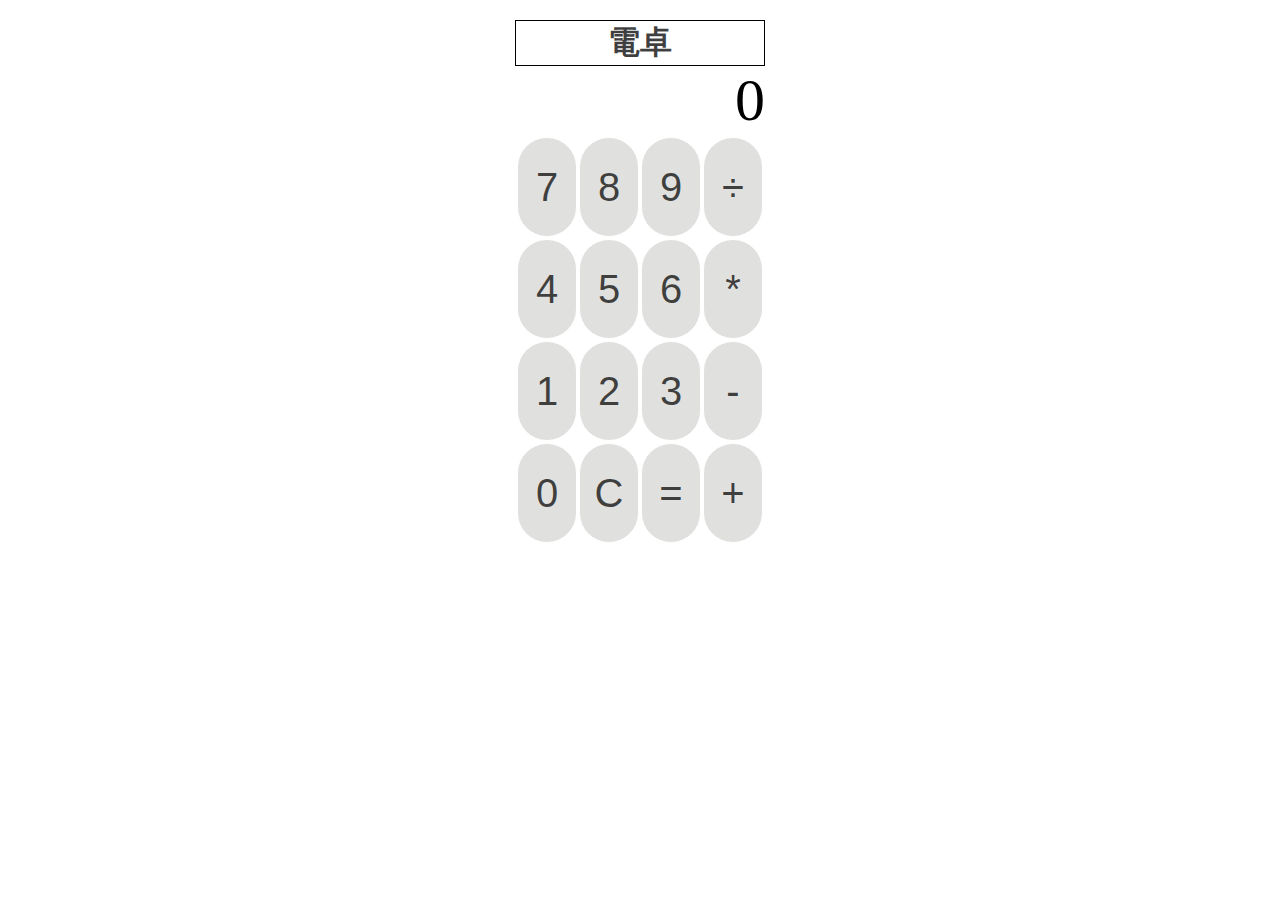
<file: calculator/index.html>
<!DOCTYPE html>
<html lang="ja">
<head>
  <meta charset="UTF-8">
  <meta http-equiv="X-UA-Compatible" content="IE=edge">
  <meta name="viewport" content="width=device-width, initial-scale=1.0">
  <title>Document</title>
  <link rel="stylesheet" href="style.css">
</head>
<body>

<div id="container">
  <h1 id="title">電卓</h1>
  <div id = "result">0</div>
  <table>
    <tbody>
      <tr>
        <td><button>7</button></td>
        <td><button>8</button></td>
        <td><button>9</button></td>
        <td><button>÷</button></td>
      </tr>
      <tr>
        <td><button>4</button></td>
        <td><button>5</button></td>
        <td><button>6</button></td>
        <td><button>*</button></td>
      </tr>
      <tr>
        <td><button>1</button></td>
        <td><button>2</button></td>
        <td><button>3</button></td>
        <td><button>-</button></td>
      </tr>
      <tr>
        <td><button>0</button></td>
        <td><button>C</button></td>
        <td><button>=</button></td>
        <td><button>+</button></td>
      </tr>
    </tbody>
  </table>
</div>
  <script src="app.js"></script>
</body>
</html>
</file>
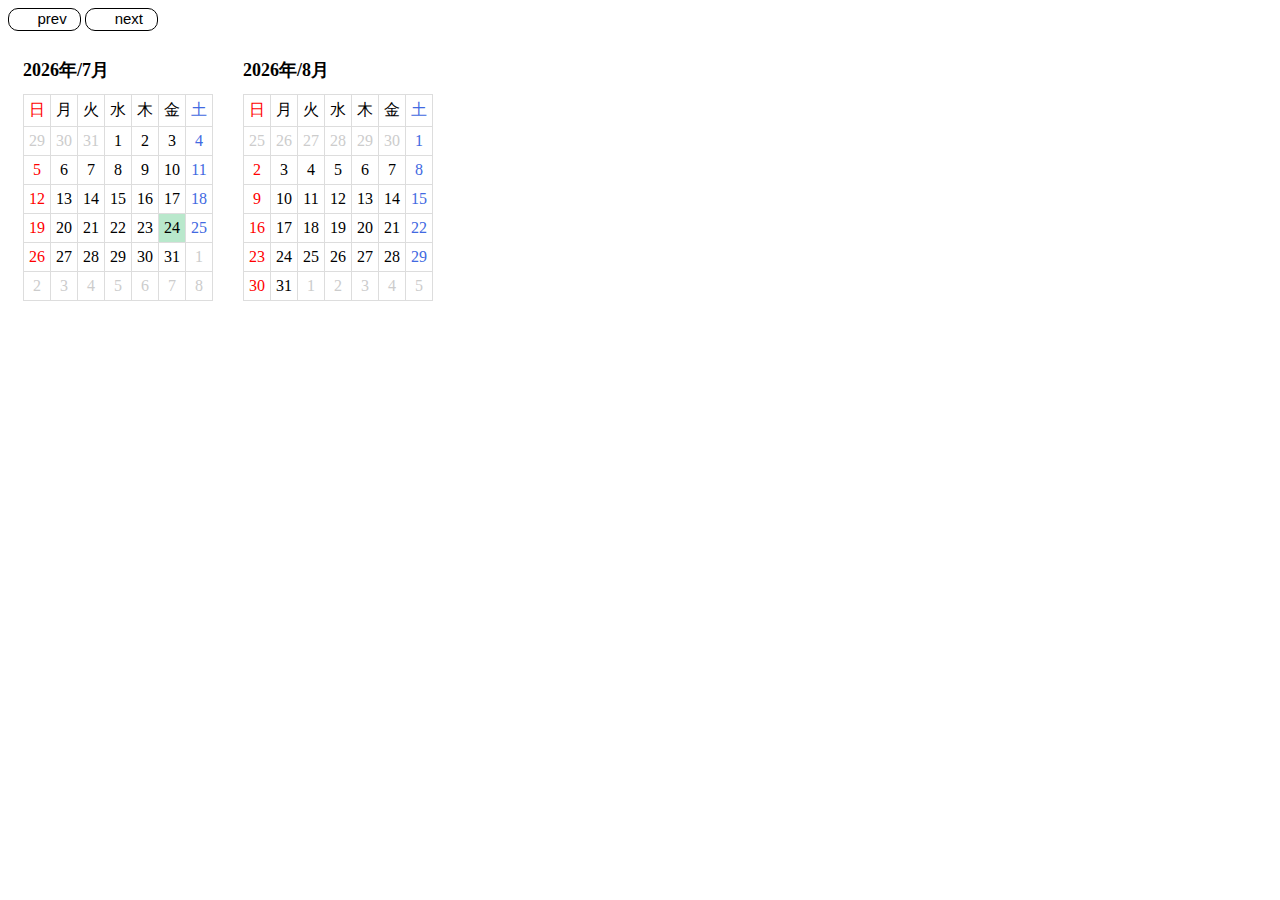
<file: calendar/index.html>
<!DOCTYPE html>
<html lang="ja">
<head>
  <meta charset="UTF-8">
  <meta http-equiv="X-UA-Compatible" content="IE=edge">
  <meta name="viewport" content="width=device-width, initial-scale=1.0">
  <title>Document</title>
  <link rel="stylesheet" href="style.css">
</head>

<body>
<button id="prev" type="button">　prev　</button>
<button id="next" type="button">　next　</button>
<div id="calendar">
  
</div>

  <script src="main.js"></script>
</body>
</html>
</file>
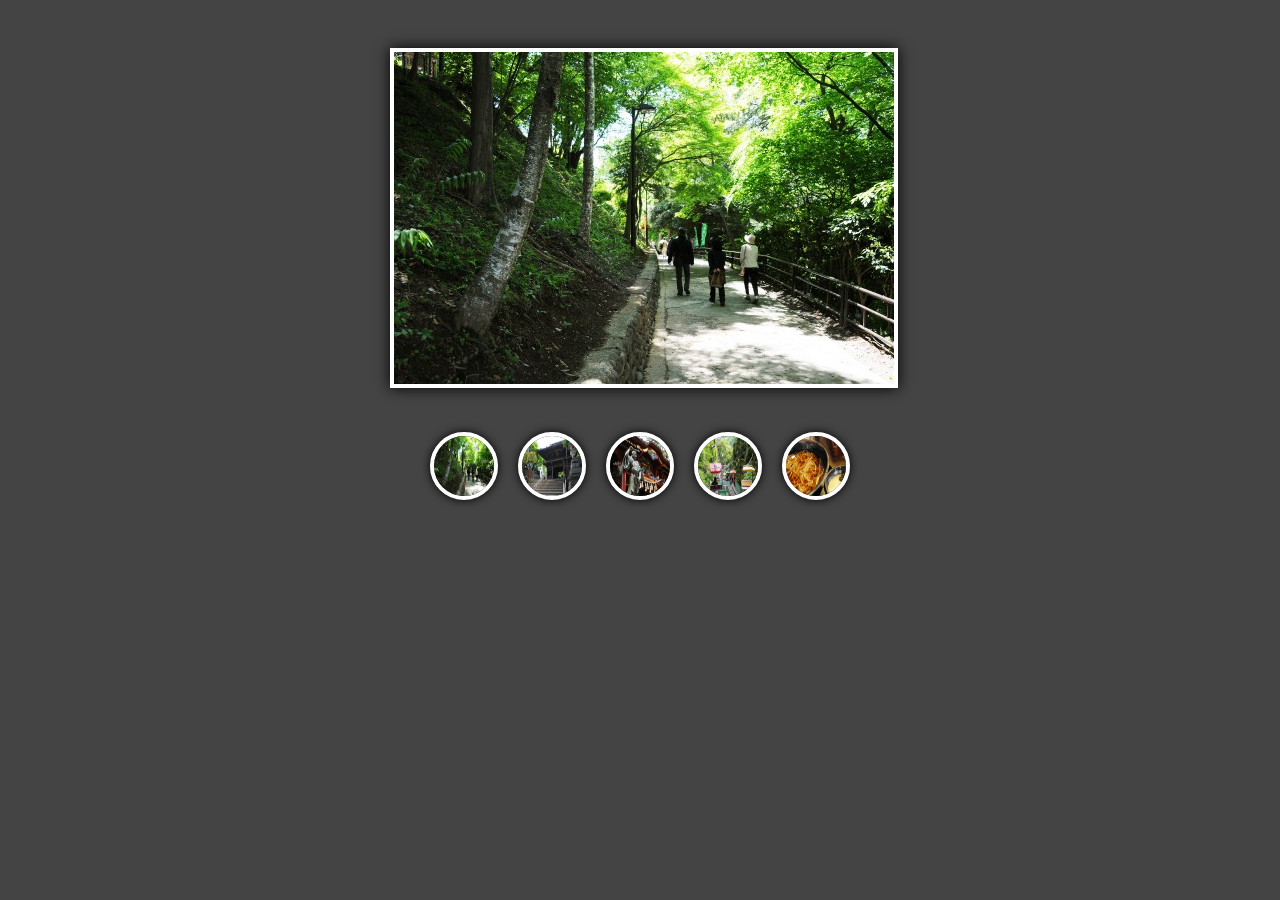
<file: js-photoGallery/index.html>
<!DOCTYPE html>
<html lang="ja">
<head>
  <meta charset="UTF-8">
  <meta http-equiv="X-UA-Compatible" content="IE=edge">
  <meta name="viewport" content="width=device-width, initial-scale=1.0">
  <title>Document</title>
  <link rel="stylesheet" href="style.css">
</head>
<body>

  <div id="gallery">
    <div class="main">
    </div>
    <div class="thumb">
    </div>
  </div>
  
  <script src="app.js"></script>
</body>
</html>
</file>
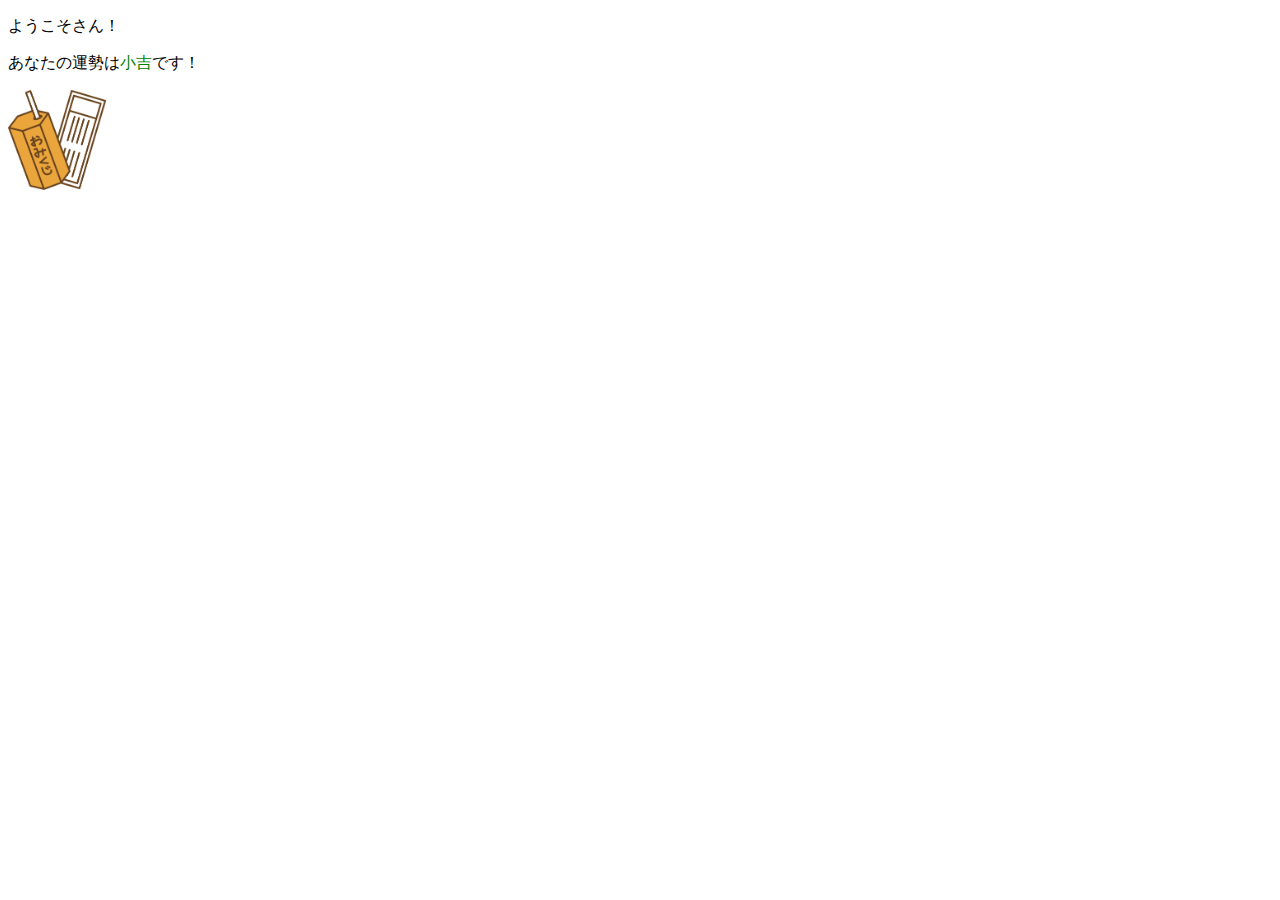
<file: omikuji/index.html>
<!DOCTYPE html>
<html lang="ja">
  <head>
    <meta charset="UTF-8" />
    <link rel="stylesheet" href="style.css" />
    <title>練習</title>
  </head>
  <body>
    <p>ようこそ<span id="name">テスト</span>さん！</p>
    <p>あなたの運勢は<span id="result">大吉</span>です！</p>    <img src="omikuji.png">
    <script type="text/javascript" src="omikuji.js"></script>
  </body>
</html>
</file>
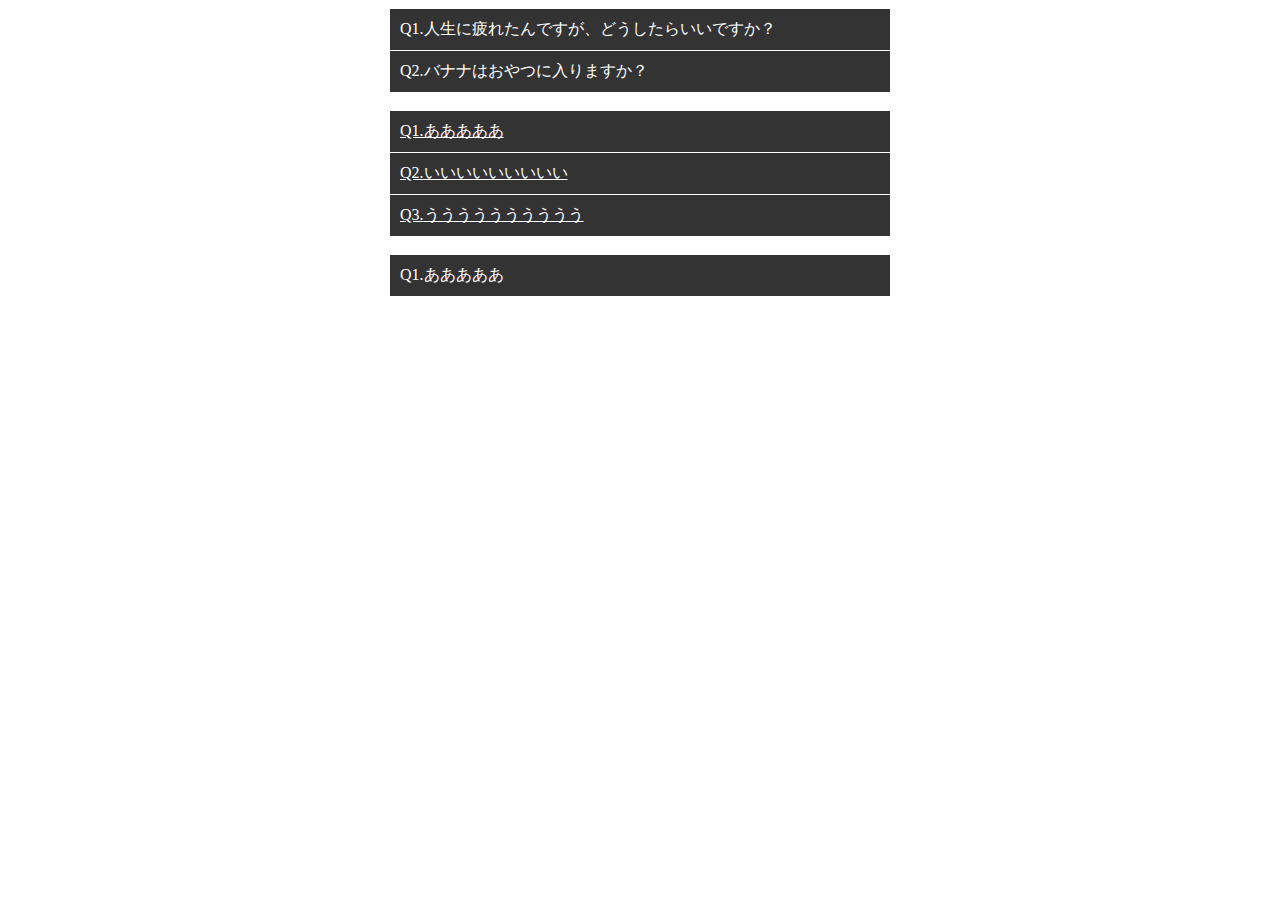
<file: question/index.html>
<!DOCTYPE html>
<html lang="ja">
<head>
  <meta charset="UTF-8">
  <meta http-equiv="X-UA-Compatible" content="IE=edge">
  <meta name="viewport" content="width=device-width, initial-scale=1.0">
  <title>Document</title>
  <link rel="stylesheet" href="style.css">
</head>

<body>
  <div class="accordion" id="js-faq">
    <p class="accordion-trigger">
      Q1.人生に疲れたんですが、どうしたらいいですか？
    </p>
    <div class="accordion-contents">
      A1.クソして寝ろ
    </div>

    <p class="accordion-trigger">
      Q2.バナナはおやつに入りますか？
    </p>
    <div class="accordion-contents">
      A2.グレーです。
      より安全に事を進めるのであれば、バナナはカットして弁当箱に入れ、キャベツやトマトなどの野菜も同時に
      入れておくのです。<br>
      そうすれば、最悪「これはサラダです。」という言い訳が成立します。（フルーツサラダ)
    </div>

  </div>
  
  <br>

  <div class="accordion" id="js-accordion">
    <a href="" class="accordion-trigger">
      Q1.あああああ
    </a>
    <div class="accordion-contents">
      A1.あああああああ
    </div>

    <a href="" class="accordion-trigger">
      Q2.いいいいいいいいい
    </a>
    <div class="accordion-contents">
      A2.いいいいいいいいいいい
    </div>
    <a href="" class="accordion-trigger">
      Q3.うううううううううう
    </a>
    <div class="accordion-contents">
      A3.ううううううううう
    </div>
  </div>

  <br>

  <dl class="accordion" id="js-accordion-mini">
    <dt class="accordion-trigger">
      Q1.あああああ
    </dt>
    <dd class="accordion-contents">
      A1.あああああああ
    </dd>
  </dl>

  <script src="test2.js"></script>
</body>
</html>
</file>
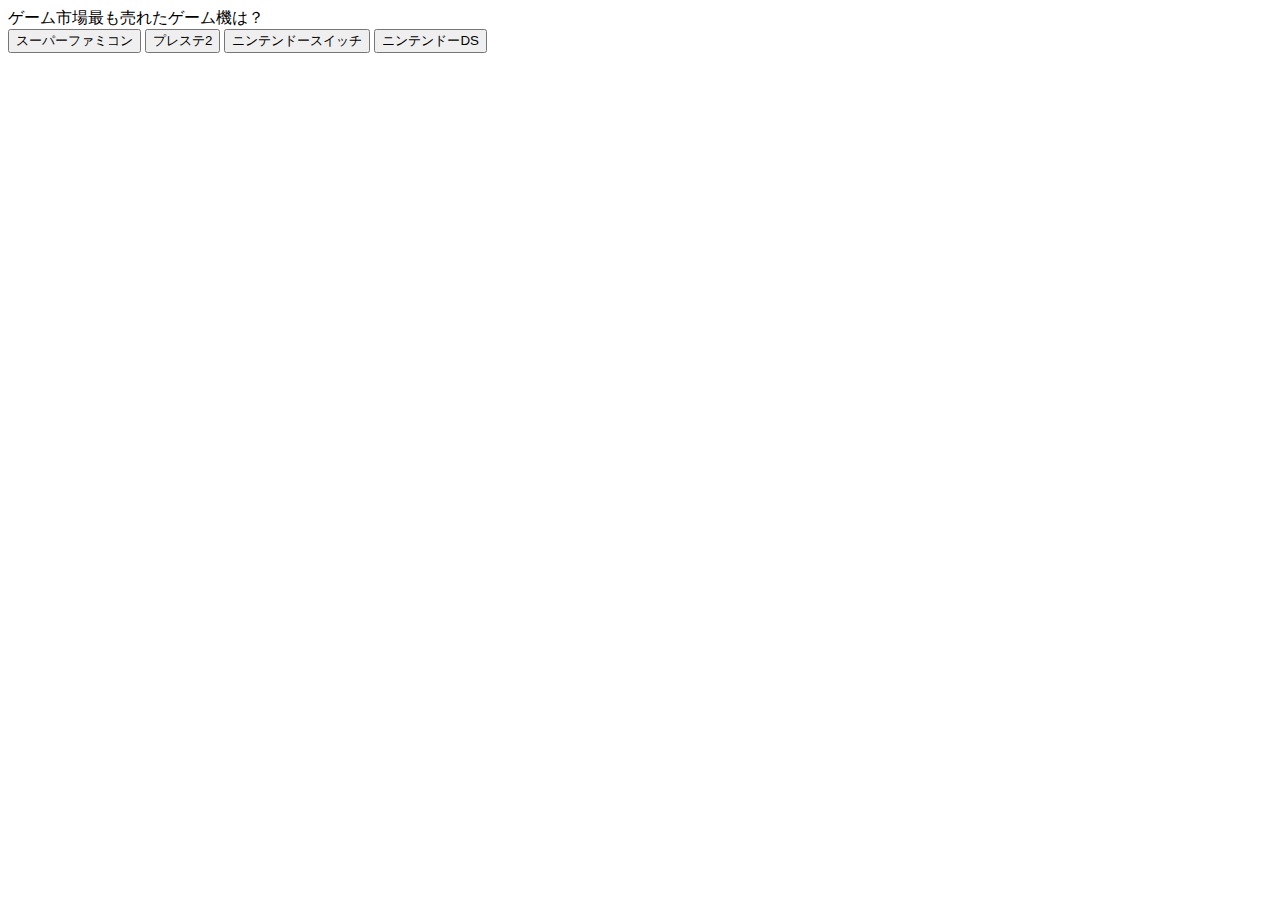
<file: quiz/index.html>
<!doctype html>
<html class="no-js" lang="">

<head>
  <meta charset="utf-8">
  <title></title>
  <meta name="description" content="">
  <meta name="viewport" content="width=device-width, initial-scale=1">

  <meta property="og:title" content="">
  <meta property="og:type" content="">
  <meta property="og:url" content="">
  <meta property="og:image" content="">

  <link rel="manifest" href="site.webmanifest">
  <link rel="apple-touch-icon" href="icon.png">
  <!-- Place favicon.ico in the root directory -->

  <!-- CSS only -->
<link href="https://cdn.jsdelivr.net/npm/bootstrap@5.2.0/dist/css/bootstrap.min.css" rel="stylesheet" integrity="sha384-gH2yIJqKdNHPEq0n4Mqa/HGKIhSkIHeL5AyhkYV8i59U5AR6csBvApHHNl/vI1Bx" crossorigin="anonymous">

  <meta name="theme-color" content="#fafafa">
</head>

<body>

<div class="container">
  <!-- Content here -->

  <div id= "js-question" class="mt-3 alert alert-primary" role="alert">
    A simple primary alert—check it out!
  </div>

  <div class="d-flex justify-content-center">
      <button type="button" class="btn btn-primary">Primary</button>
      <button type="button" class="ms-1 btn btn-primary">Primary</button>
      <button type="button" class="ms-1 btn btn-primary">Primary</button>
      <button type="button" class="ms-1 btn btn-primary">Primary</button>
  </div>
</div>

<script src="index.js"></script>
  
</body>

</html>
</file>
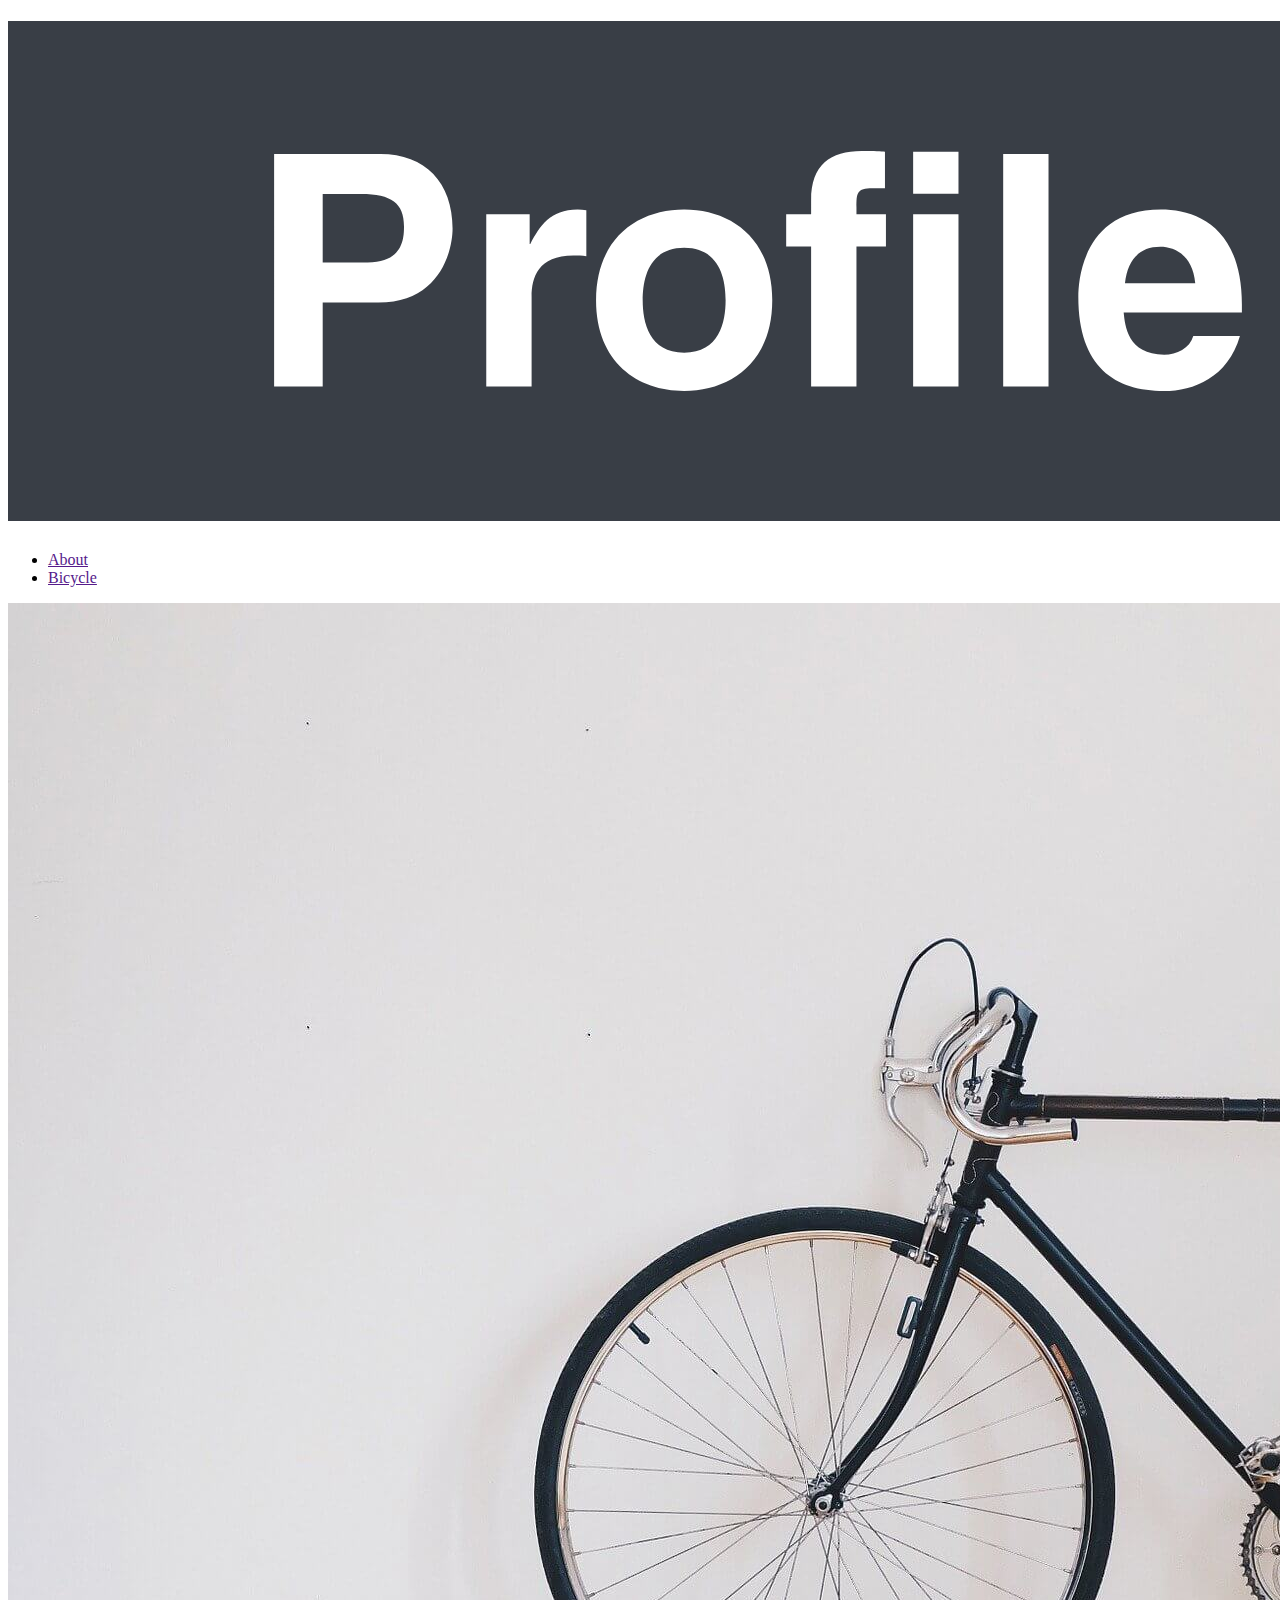
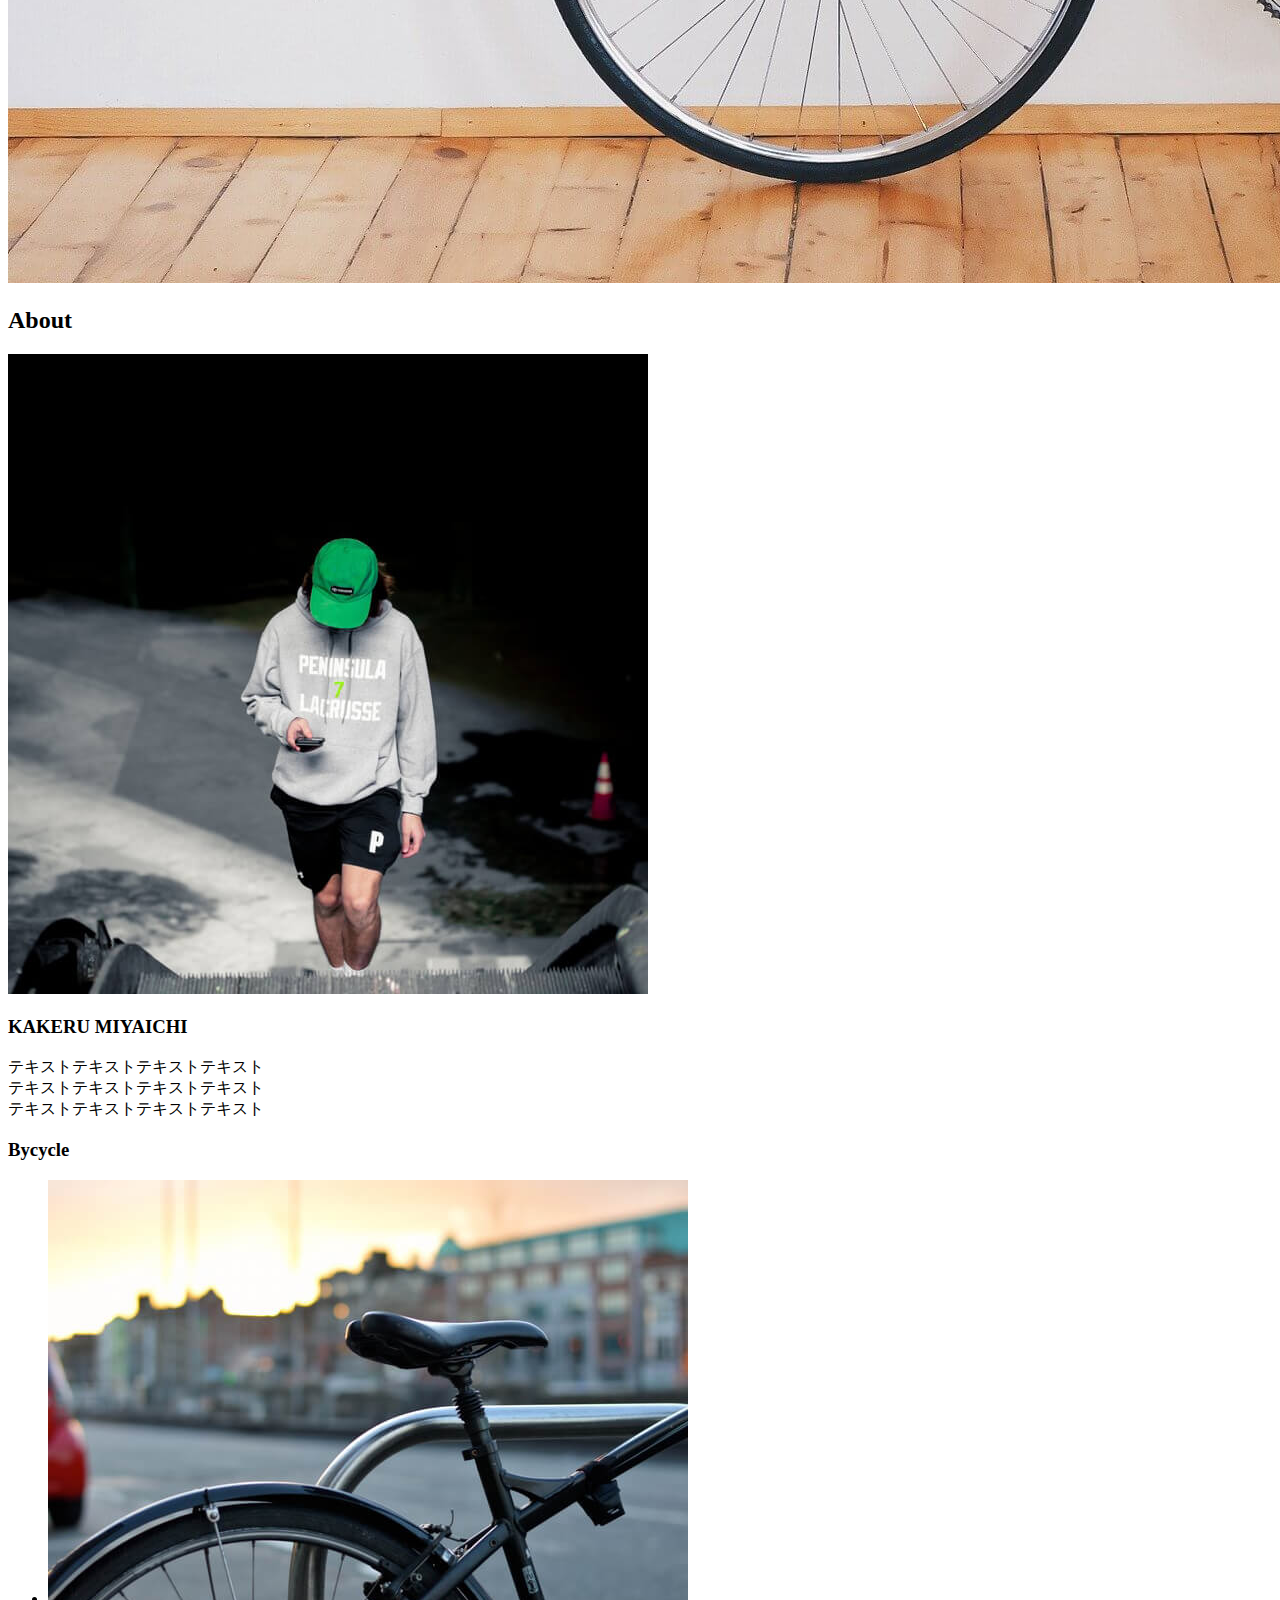
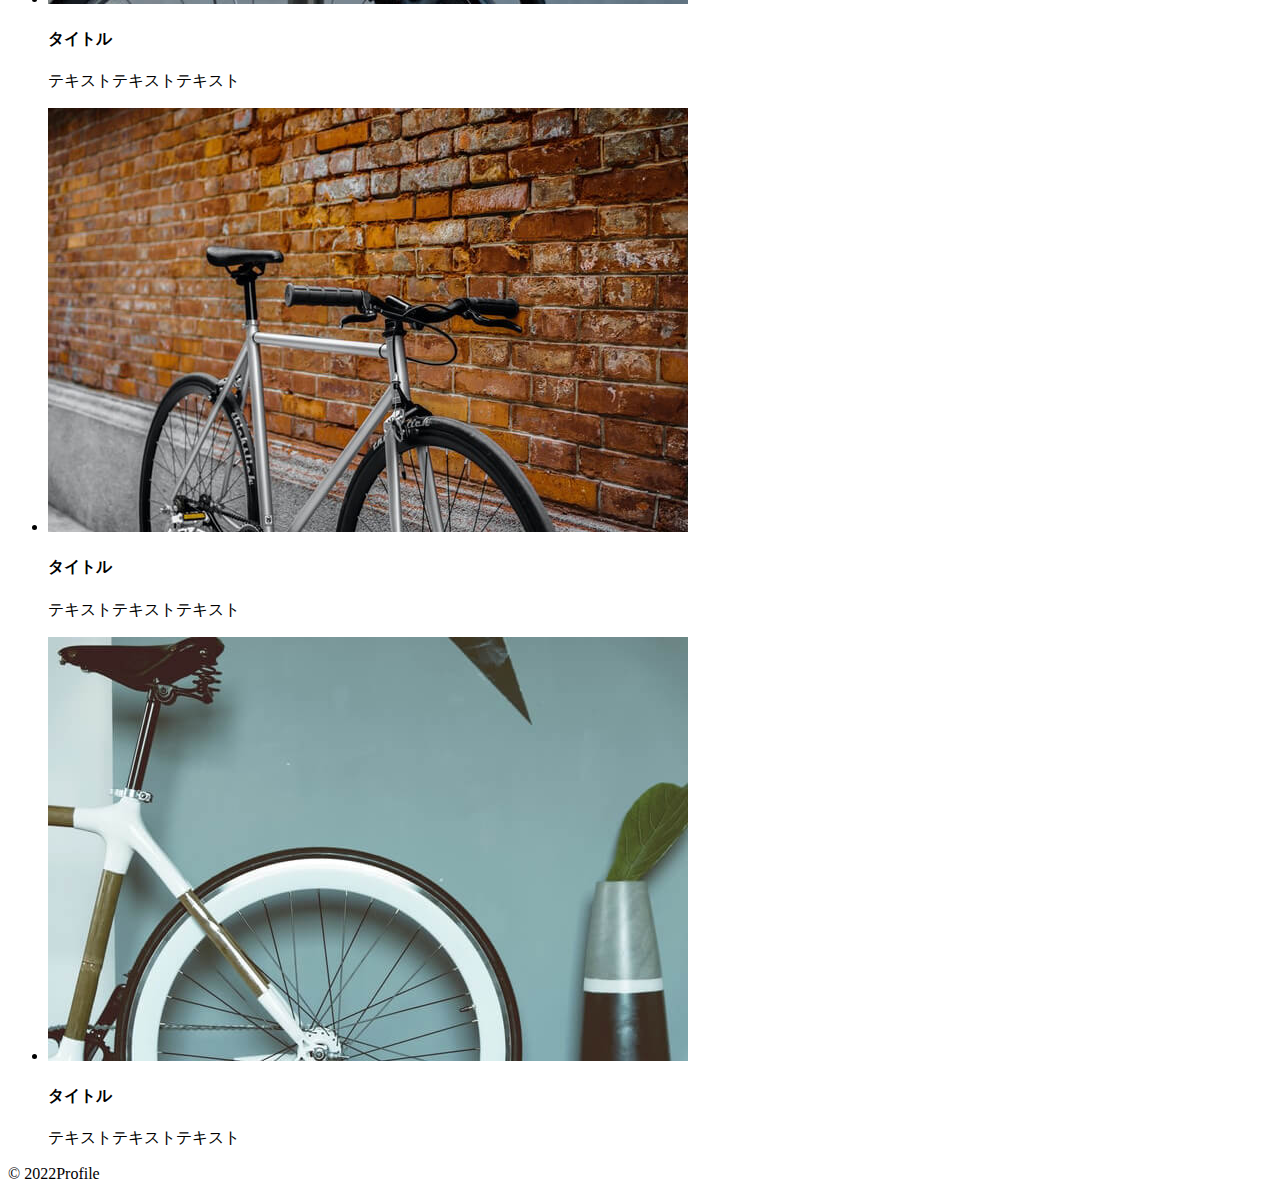
<file: study/index.html>
<!DOCTYPE html>
<html lang="ja">
<head>
  <meta charset="UTF-8">
  <meta name="viewport" content="width=device-width,initial-scale=1.0">
  <meta http-equiv="X-UA-Compatible" content="IE=edge">
  <meta name="viewport" content="width=device-width, initial-scale=1.0">
  <link rel="stylesheet" href="C:\Users\asahi\Documents\study\style.css">
  <title>Document</title>
</head>

<body>

  <header id="header" class="wrapper">
    <h1 class="site-title"><a href=""><img src="logo.svg" alt="Profile"></a></h1>
    <nav>
      <ul>
        <li><a href="">About</a></li>
        <li><a href="">Bicycle</a></li>
      </ul>
    </nav>
  </header>

  <main>
    <div id="mainvisual">
      <img src="mainvisual.jpg" alt="テキストテキストテキスト">
    </div>

    <section id="about" class="wrapper">

      <h2 class="section-title">About</h2>
      <div class="content">
        <img src="about.jpg" alt="テキストテキスト">
     
      
      <div class="text">
        <h3 class="content-title">KAKERU MIYAICHI</h3>
        <p>
          テキストテキストテキストテキスト<br>
          テキストテキストテキストテキスト<br>
          テキストテキストテキストテキスト
        </p>
      </div>

    </div>
    </section>

    <section id="bycycle" class="wrapper">
      <h3 class="section-title">Bycycle</h3>
      <ul>
        <li>
          <img src="bicycle1.jpg" alt="image">
          <h4 class="content-title">タイトル</h4>
          <p>テキストテキストテキスト</p>
        </li>
        <li>
          <img src="bicycle2.jpg" alt="image">
          <h4 class="content-title">タイトル</h4>
          <p>テキストテキストテキスト</p>
        </li>
        <li>
          <img src="bicycle3.jpg" alt="image">
          <h4 class="content-title">タイトル</h4>
          <p>テキストテキストテキスト</p>
        </li>
      </ul>
    </section>
  </main>

  <footer>
    <p>&copy; 2022Profile</p>
  </footer>
</body>
</html>
</file>
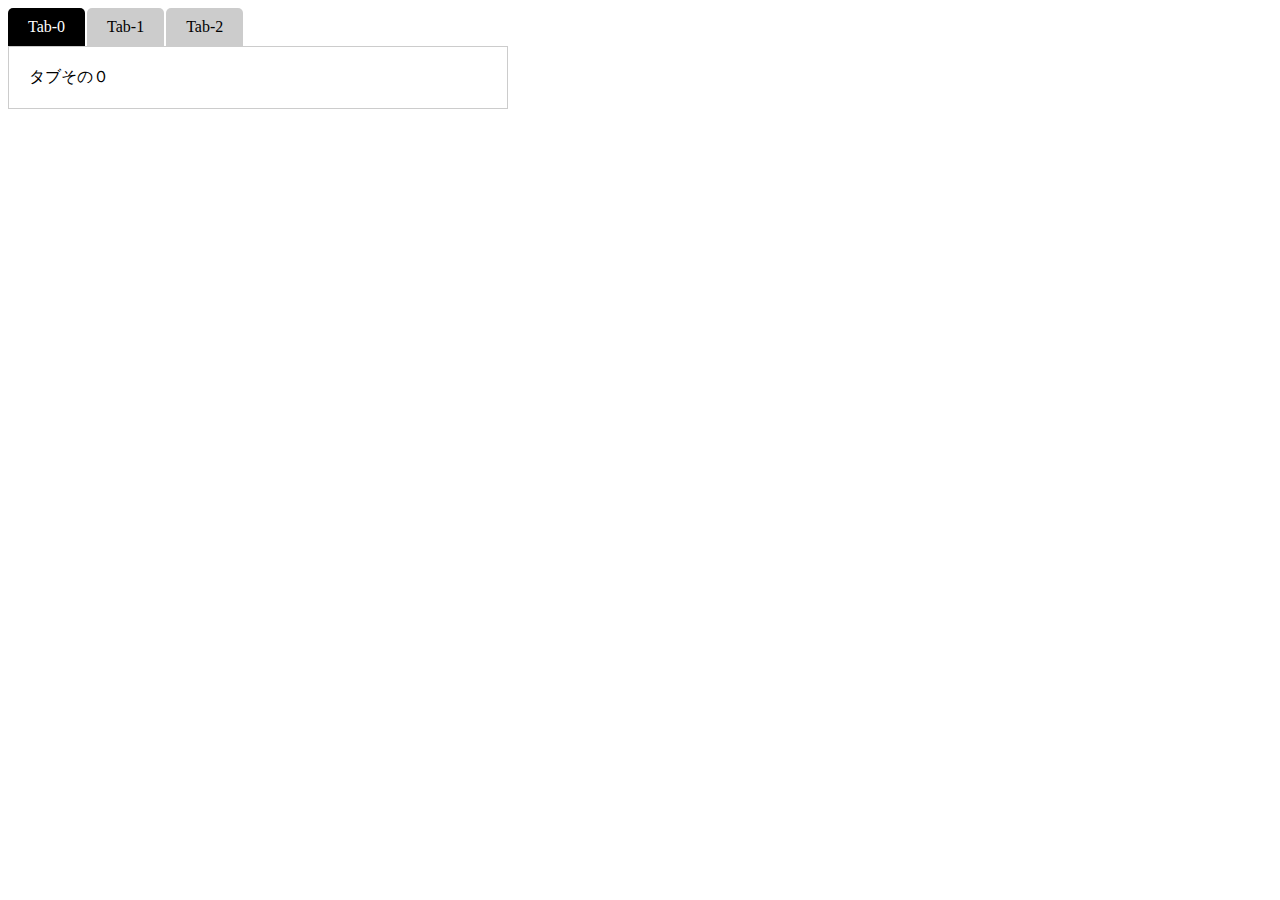
<file: tab/index.html>
<!DOCTYPE html>
<html lang="ja">
<head>
  <meta charset="UTF-8">
  <meta http-equiv="X-UA-Compatible" content="IE=edge">
  <meta name="viewport" content="width=device-width, initial-scale=1.0">
  <title>Document</title>
  <link rel="stylesheet" href="style.css">
</head>

<body>
  <div class="tab" id="js-tab">
    <div class="tab-nav"> 
      <a class="tab-nav-item is-active" data-nav="0" href="">Tab-0</a>
      <a class="tab-nav-item" data-nav="1" href="">Tab-1</a>
      <a class="tab-nav-item" data-nav="2" href="">Tab-2</a>
    </div>
    <div class="tab-contents">
      <div class="tab-contents-item" data-content="0">
        タブその０
      </div>
      <div class="tab-contents-item" data-content="1">
        タブその１
      </div>
      <div class="tab-contents-item" data-content="2">
        タブその２
      </div>
    </div>
  </div>
  
  <script type="text/javascript" src="index.js"></script>
</body>
</html>
</file>
<file: calculator/style.css>
*{
  margin: 0;
  padding: 0;
  box-sizing: border-box;
}
button{
  width: 60px;
  height: 100px;
  border: 1px solid rgb(255, 255, 255);
  font-size: 40px;
  text-align: center;
  border-radius: 40px;
  background-color: rgba(152, 151, 149, 0.299);
  color: rgba(0, 0, 0, 0.73);
}
button:hover{
  color: rgba(0, 0, 0, 0.73);
  background-color: rgba(0, 0, 0, 0.307);
}
#container{
  max-width: 250px;
  margin: 20px auto; /*text-alignで中央揃えできなかったのでmargin 0 auto試した*/
}
#result{
  font-size: 60px;
  text-align: right;
}
#title{
  text-align: center;
  color: rgba(0, 0, 0, 0.749);
  border: 1px solid #000;
}
</file>
<file: calendar/style.css>
#calendar{
  display: flex;
  flex-wrap: wrap;
}
section{
  margin: 15px;
}
h1{
  font-size: 18px;
}
table{
  border-spacing: 0;
  border-collapse: collapse;
}
td{
  border: 1px solid #ddd;
  padding: 5px;
  text-align: center;
}
.today_td{
  border: 1px solid #ddd;
  background-color: rgba(142, 218, 172, 0.618);
  padding: 5px;
  text-align: center;
}
td:first-child{
  color: red;
}
td:last-child{
  color: royalblue;
}
td.is-disabled{
  color: #ccc;
}
button{
  border: 1.5px solid #000;
  border-radius: 10px;
  background: #fff;
  font-family: sans-serif;
  font-size: 15px;
  
}
button:hover{
  background: rgba(194, 191, 191, 0.764);
}
.calendar_td:hover{
  background-color: rgba(186, 178, 178, 0.53);
}
</file>
<file: js-photoGallery/style.css>
body{
  background-color: #444;
  box-sizing: border-box;
  text-align: center;
}
#gallery{
  margin: auto;
  padding-top: 40px;
  width: 500px;
}
#gallery .main img{
  border: 4px solid #fff;
  box-shadow: 0px 0px 14px #000;
  width: 100%;
}
#gallery .main p{
  color: #bbb;
  font-size: 20px;
  font-weight: bold;
}
#gallery .thumb img{
  border: 4px solid #fff;
  border-radius: 400px;
  box-shadow: 0px 0px 10px #000;
  height: 60px;
  margin: 10px;
  width: 60px;
  margin-top: 40px;
}
#gallery .main p{
  display: none;
}
</file>
<file: omikuji/style.css>
img {
  height: 100px;
}
#name {
    color: blue;
  }
  
  #result {
    color: green;
  }
</file>
<file: question/style.css>
.accordion{
  width: 500px;
  margin: 0 auto;
}

.accordion-trigger{
  margin: 0;
  padding: 10px;
  display: block;
  background: #333;
  color: #FFF;
  border-top: 1px solid #fff;
}

.accordion-contents{
  margin: 0;
  padding: 10px;
  border: 1px solid #ccc;
  display: none;
}
</file>
<file: tab/style.css>
.tab{
  width: 500px;
}
.tab-nav{
  display: flex;
}
.tab-nav-item{
  background: #ccc;
  color: #000;
  padding: 10px 20px;
  text-decoration: none;
  border-radius: 5px 5px 0 0;
  margin-right: 2px;
}
.tab-nav-item.is-active{
  background: #000;
  color: #fff;
}
.tab-contents{
  border: 1px solid #ccc;
  padding: 20px;
}
.tab-contents-item{
  display: none;
}
</file>
